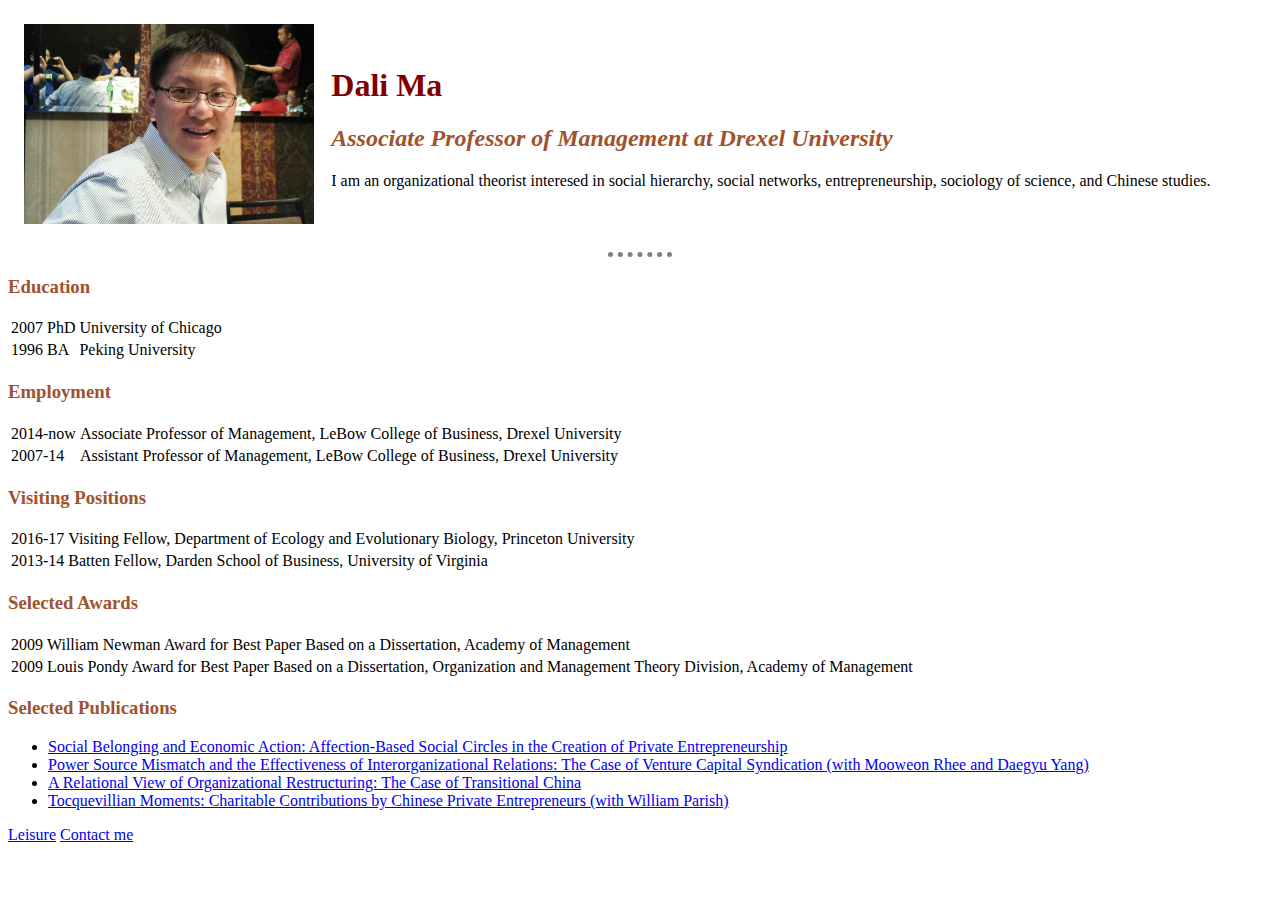
<file: index.html>
<!DOCTYPE html>
<html lang="en" dir="ltr">
<link rel="stylesheet" href="css/styles.css">
<head>
  <meta charset="utf-8">
  <title>Dali Ma's personal website</title>

</head>

<body>
  <table cellspacing="15">
    <tr>
      <td><img src="faculty-pic.JPG" alt="Dali picture"></td>
      <td>
        <h1>Dali Ma</h1>
        <p>
          <h2><em><strong>Associate Professor of Management at Drexel University</strong></em></h2>
        </p>
        <p>
          I am an organizational theorist interesed in social hierarchy, social networks, entrepreneurship, sociology of science, and Chinese studies.
        </p>
      </td>
    </tr>
  </table>
  <hr>
  <h3>Education</h3>
  <table>
    <tr>
      <td>2007</td>
      <td>PhD</td>
      <td>University of Chicago</td>
    </tr>
    <tr>
      <td>1996</td>
      <td>BA</td>
      <td>Peking University</td>
    </tr>
  </table>
  <h3>Employment</h3>
  <table>
    <tr>
      <td>2014-now</td>
      <td>Associate Professor of Management, LeBow College of Business, Drexel University</td>
    </tr>
    <tr>
      <td>2007-14</td>
      <td>Assistant Professor of Management, LeBow College of Business, Drexel University</td>
    </tr>
  </table>
  <h3>Visiting Positions</h3>
  <table>
    <tr>
      <td>2016-17</td>
      <td>Visiting Fellow, Department of Ecology and Evolutionary Biology, Princeton University</td>
    </tr>
    <tr>
      <td>2013-14</td>
      <td>Batten Fellow, Darden School of Business, University of Virginia</td>
    </tr>
  </table>
  <h3>Selected Awards</h3>
  <table>
    <tr>
      <td>2009</td>
      <td>William Newman Award for Best Paper Based on a Dissertation, Academy of Management</td>
    </tr>
    <tr>
      <td>2009</td>
      <td>Louis Pondy Award for Best Paper Based on a Dissertation, Organization and Management Theory Division, Academy of Management</td>
    </tr>
  </table>
  <h3>Selected Publications</h3>
  <ul>
    <li><a Download href="https://www.researchgate.net/publication/276386733_Social_Belonging_and_Economic_Action_Affection-Based_Social_Circles_in_the_Creation_of_Private_Entrepreneurship">Social Belonging and Economic Action: Affection-Based Social
        Circles in the Creation of Private Entrepreneurship</a></li>
    <li><a Download href="https://www.researchgate.net/publication/274425022_Power_Source_Mismatch_and_the_Effectiveness_of_Interorganizational_Relations_The_Case_of_Venture_Capital_Syndication">Power Source Mismatch and the Effectiveness of
        Interorganizational Relations: The Case of Venture Capital Syndication (with Mooweon Rhee and Daegyu Yang)</a></li>
    <li><a Download href="https://www.researchgate.net/publication/230469335_A_Relational_View_of_Organizational_Restructuring_The_Case_of_Transitional_China">A Relational View of Organizational Restructuring: The Case of Transitional China</a></li>
    <li><a Download href="https://www.researchgate.net/publication/240744809_Tocquevillian_Moments_Charitable_Contributions_by_Chinese_Private_Entrepreneurs">Tocquevillian Moments: Charitable Contributions by Chinese Private Entrepreneurs (with
        William Parish)</a></li>
  </ul>
  <p><a href="https://www.youtube.com/watch?v=k3MpZCQSpRI&t=20s">Leisure</a>
    <a href="contact-me.html">Contact me</a></p>
  <!--<a href="hobbies.html">Hobby</a>-->
</body>

</html>
</file>
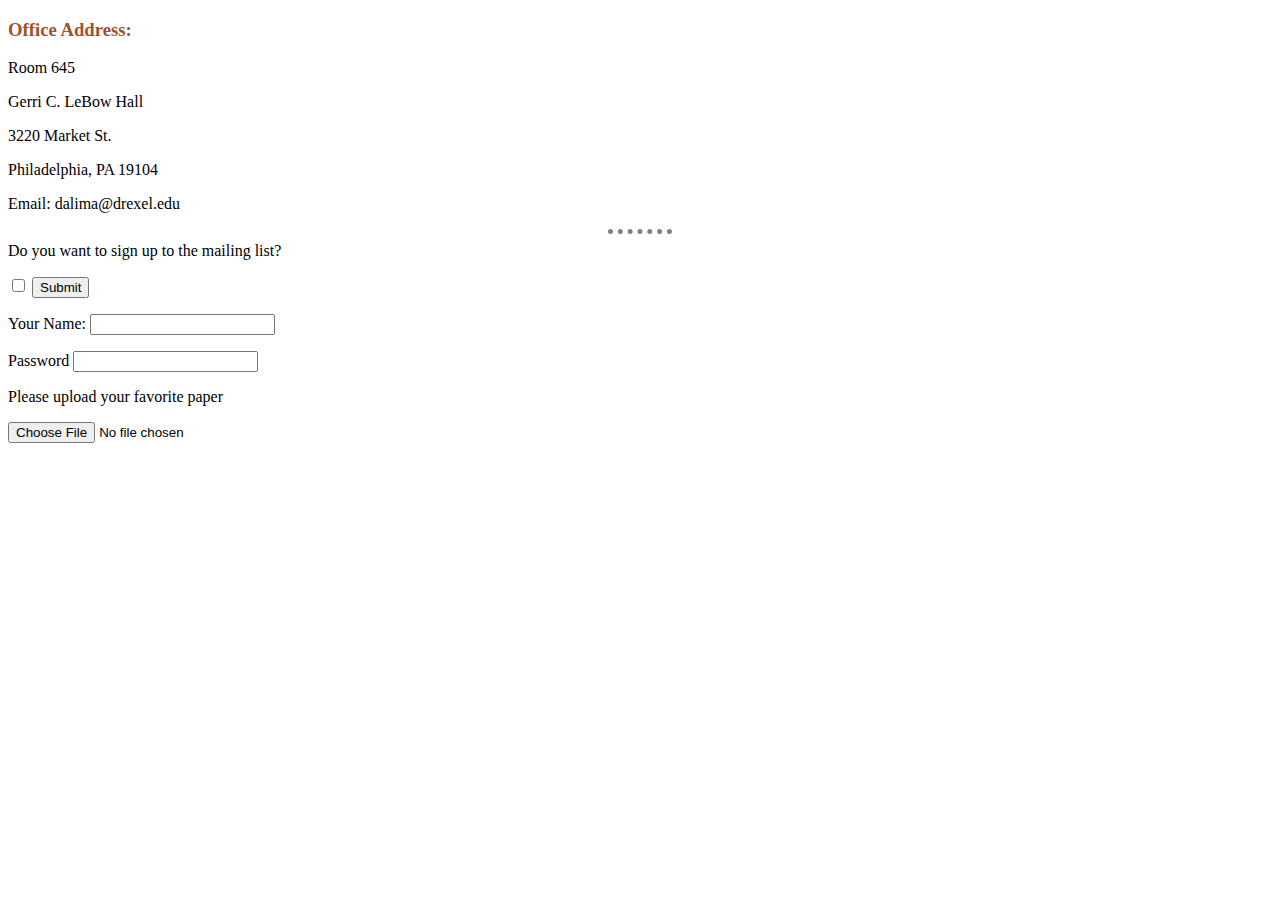
<file: contact-me.html>
<!DOCTYPE html>
<html lang="en" dir="ltr">

<link rel="stylesheet" href="css/styles.css">

<head>
  <meta charset="utf-8">
  <title>Contat me</title>
</head>

<body>
  <h3>Office Address:</h3>
  <p>Room 645</p>
  <p>Gerri C. LeBow Hall</p>
  <p>3220 Market St.</p>
  <p>Philadelphia, PA 19104</p>
  <p>Email: dalima@drexel.edu</p>

  <hr>

  <form class="" action="index.html" method="post">
  <label>Do you want to sign up to the mailing list?</label>
  <p></p>
  <input type="checkbox" name="">
  <input type="submit" name=""><br>
  <p></p>
  <label>Your Name:</label>
    <input type="text" name="" value=""><br>
    <p></p>
    <label>Password</label>
    <input type="password" name="">
    <p></p>
    <label>Please upload your favorite paper</label><br>
    <p></p>
    <input type="file" name="">
  </form>
</body>

</html>
</file>
<file: css/styles.css>
<style>body {
  background-color: #EAF6F6;
}

hr {
  border-style: dotted none none;
  border-color: grey;
  border-width: 5px;
  height: 0px;
  width: 5%;
}

h1 {
  color: #800000;
}

h2, h3 {
  color: #A0522D;
}

img {
  height: 200px;
}


h3 {
  text-align: left;
}

</style>
</file>
